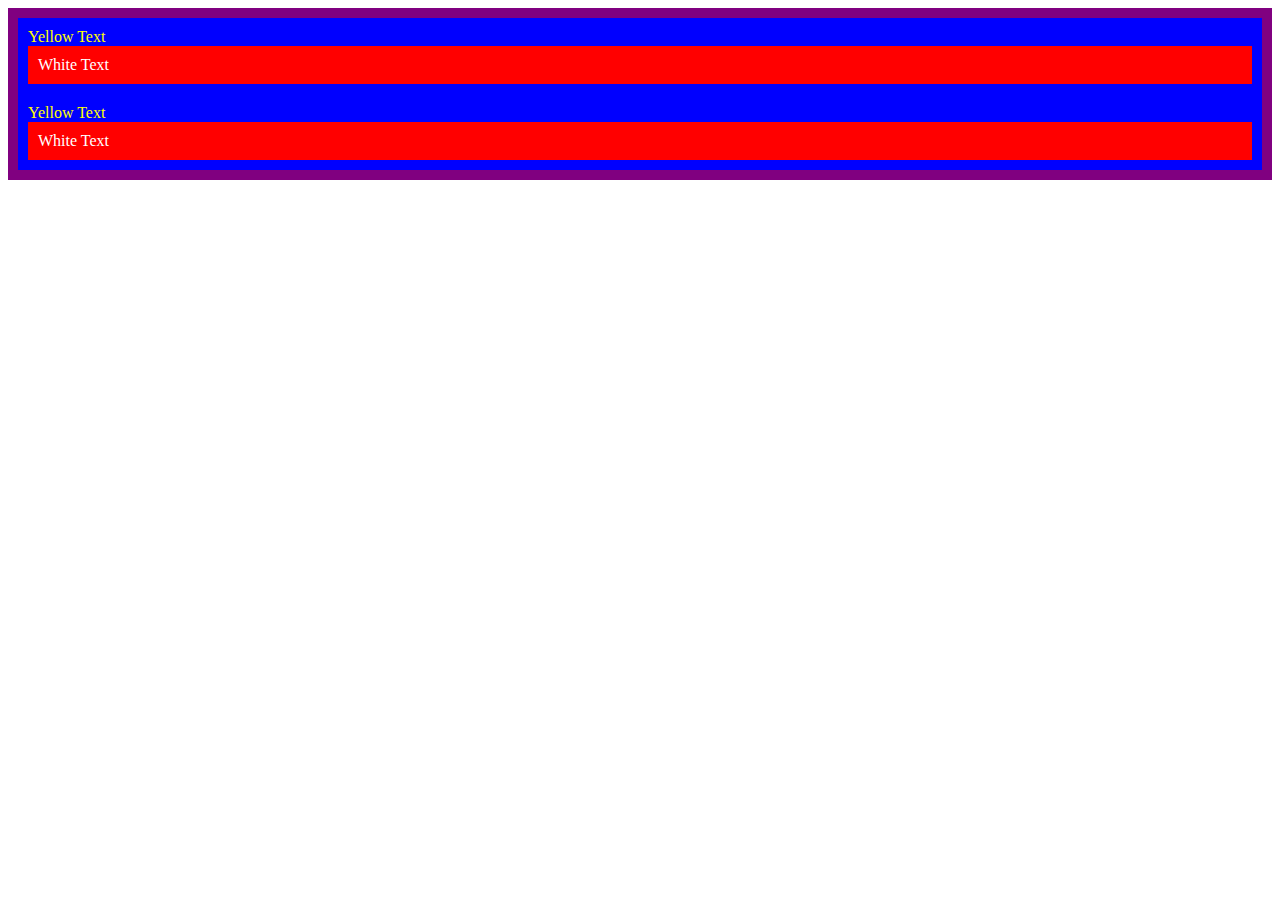
<file: cascade.html>
<!DOCTYPE html>
<html lang="en">

<head>
  <meta charset="UTF-8">
  <title>CSS Cascade</title>
  <link rel="stylesheet" href="/syle.css">
</head>

<body>
  <div id="outer-box" class="box">
    <div class="box">
      <p>Yellow Text</p>
      <div class="box inner-box">
        <p class="white-text">White Text</p>
      </div>
    </div>
    <div class="box">
      <p>Yellow Text</p>
      <div class="box inner-box">
        <p class="white-text">White Text</p>
      </div>
    </div>
  </div>
</body>

</html>
</file>
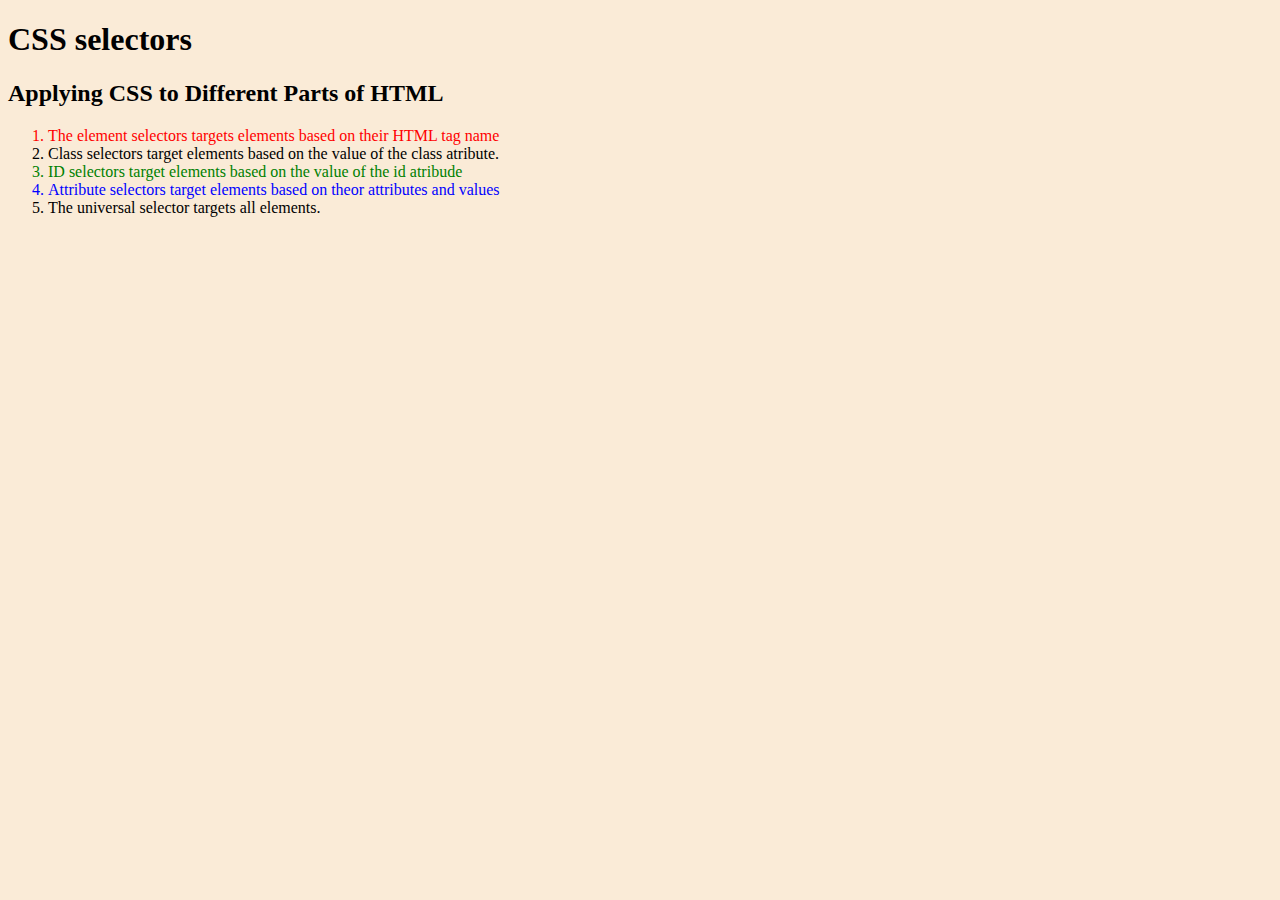
<file: css-selektori.html>
<!DOCTYPE html>
<html lang="en">
<head>
    <meta charset="UTF-8">
    <meta name="viewport" content="width=device-width, initial-scale=1.0">
    <title>Document</title>
</head>
<body>
    <style>
        body{
            background-color: antiquewhite;
        }
    
        li{
            color: red;  
        }
        .highlight {
            color: black;
        }
       #unique {
        color: green;  
       }
       li[value="4"] {
        color: blue
       }

       

    </style>
    <h1>CSS selectors</h1>
    <h2>Applying CSS to Different Parts of HTML</h2>
       <ol>
        <li>The element selectors targets elements based on their HTML tag name</li>
        <li class="highlight">Class selectors target elements based on the value of the class atribute.</li>
        <li id="unique">ID selectors target elements based on the value of the id atribude</li>
        <li value="4">Attribute selectors target elements based on theor attributes and values</li>
        <li class="highlight">The universal selector targets all elements.</li>
       </ol>
    
    
</body>
</html>
</file>
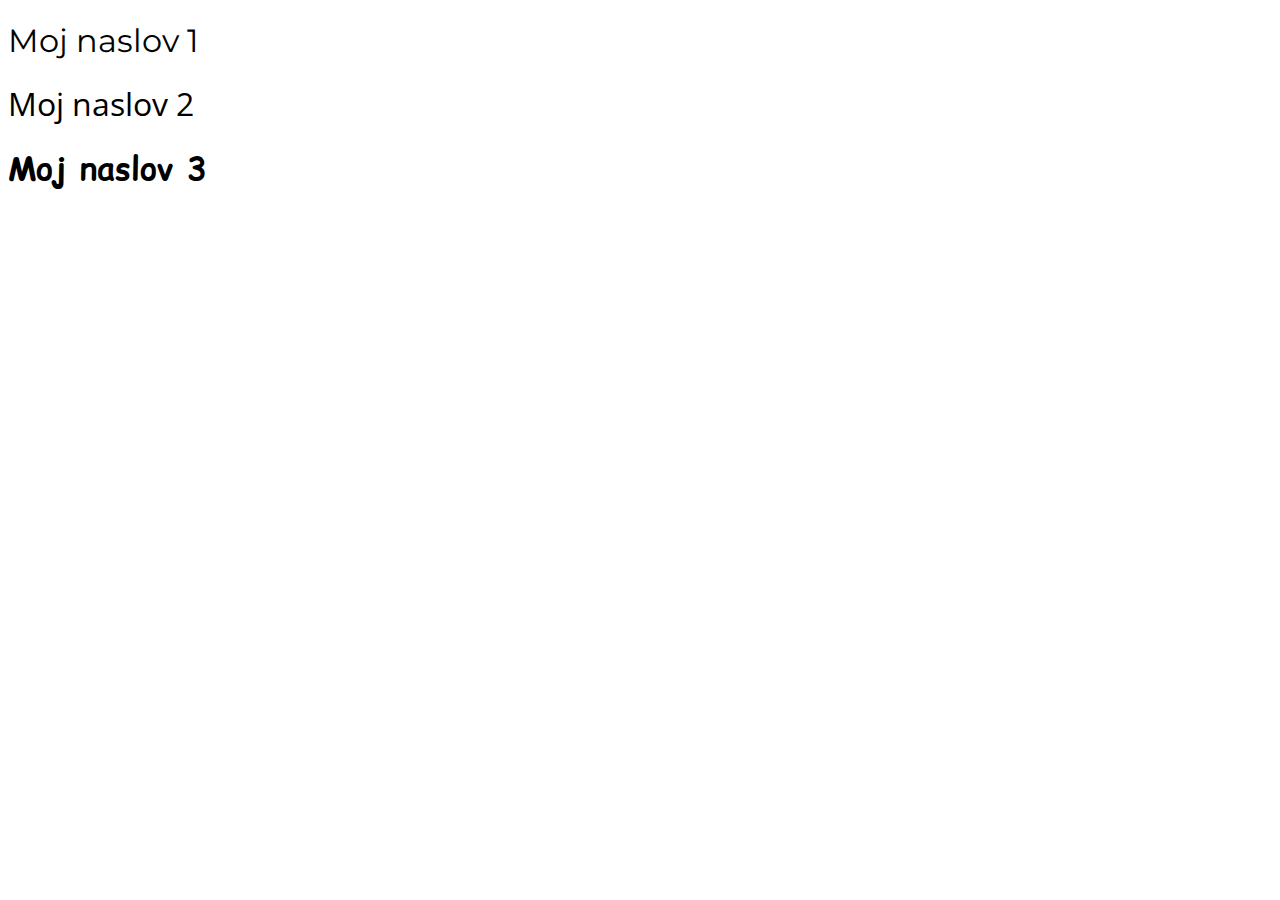
<file: vježba.html>
<!DOCTYPE html>
<html lang="en">
<head>
    <meta charset="UTF-8">
    <meta name="viewport" content="width=device-width>, initial-scale=1.0">
    <title>Document</title>
    <link rel="preconnect" href="https://fonts.googleapis.com">
    <link rel="preconnect" href="https://fonts.gstatic.com" crossorigin>
    <link href="https://fonts.googleapis.com/css2?family=Montserrat:ital,wght@0,100..900;1,100..900&family=Open+Sans:ital,wght@0,300..800;1,300..800&family=Tagesschrift&display=swap" rel="stylesheet">
    <style>
        .montserrat {
          font-family: "Montserrat", sans-serif;
          font-optical-sizing: auto;
          font-weight: normal;
          font-style: normal;
        }
    </style> 
    <link rel="preconnect" href="https://fonts.googleapis.com">
    <link rel="preconnect" href="https://fonts.gstatic.com" crossorigin>
    <link href="https://fonts.googleapis.com/css2?family=Comic+Relief:wght@400;700&family=Montserrat:ital,wght@0,100..900;1,100..900&family=Open+Sans:ital,wght@0,300..800;1,300..800&family=Tagesschrift&display=swap" rel="stylesheet">  
    <style>
        
        .open-sans {
            font-family: "Open Sans", sans-serif;
            font-optical-sizing: auto;
            font-weight:normal;
            font-style: normal;
            font-variation-settings:
            "wdth" 100;
        }
    </style>
<style>
    @font-face {
        font-family:"ComicRelief" ;
        src: url("novi_font/Comic_Relief/ComicRelief-Bold.ttf");
        font-weight: normal;
        font-style: normal;
    }
    .novi-font{
        font-family: "ComicRelief";
    }
</style>


</head>




<body>
    <h1 class="montserrat">
        Moj naslov 1
    </h1>

    <h1 class="open-sans">
        Moj naslov 2
    </h1>
    <h1 class="novi-font">
        Moj naslov 3
    </h1>
    
</body>
</html>
</file>
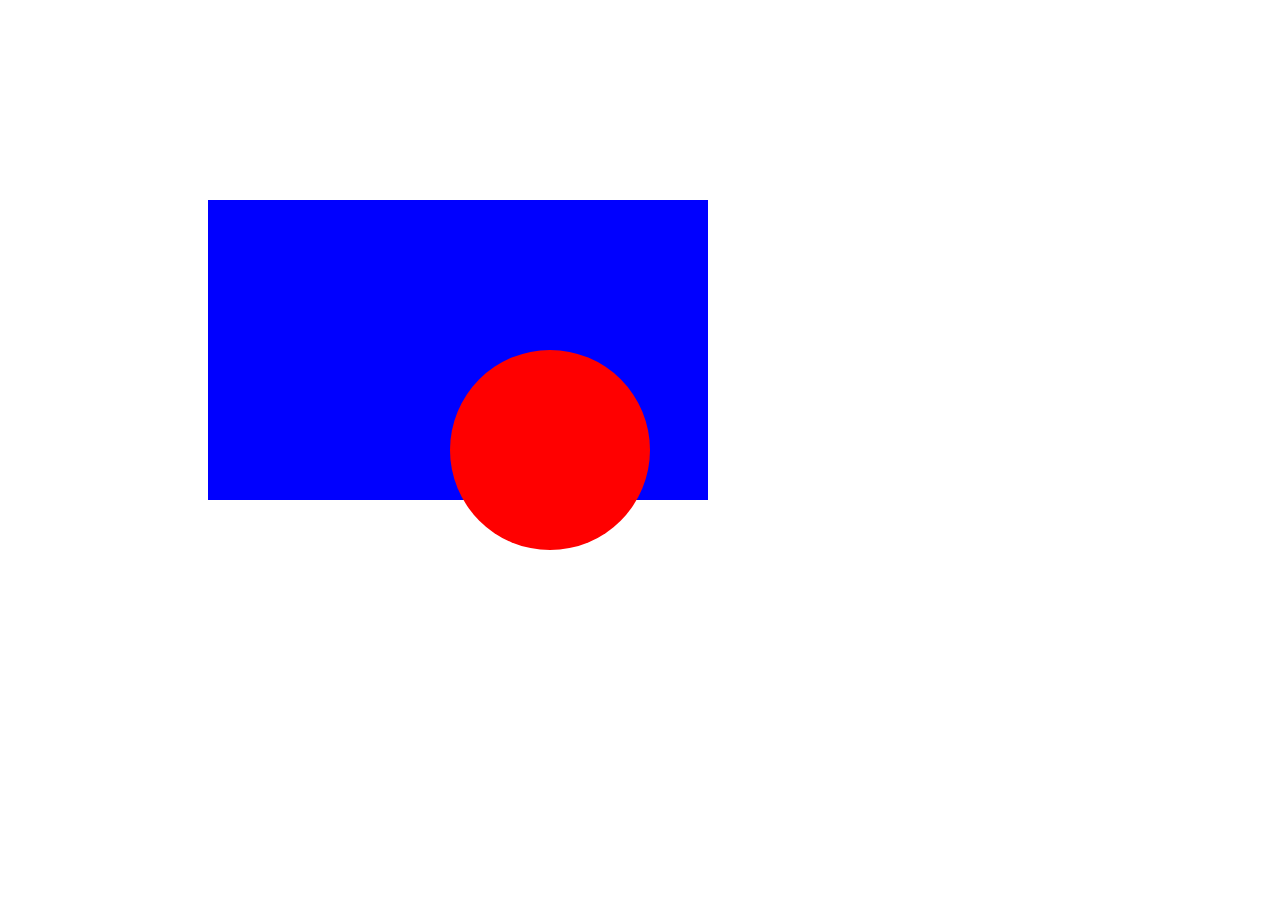
<file: 29.04/vježba_4.html>
<!DOCTYPE html>
<html>

<head>
  <title>CSS Positioning Exercise</title>
 <style>
    .blue-box {
    background-color: blue;
    margin-top: 200px;
    margin-left: 200px;
    width: 500px;
    height: 300px;
    }

    .red-circle{
    background-color: red;
    border-radius: 50%;
    width: 200px;
    height: 200px;
    position: absolute;
    left: 450px;
    top: 350px;
    }
 </style>

</head>

<body>
  <div class="blue-box">
    <div class="red-circle">
    </div>
  </div>

  <div></div>
  <div></div>

</body>

</html>
</file>
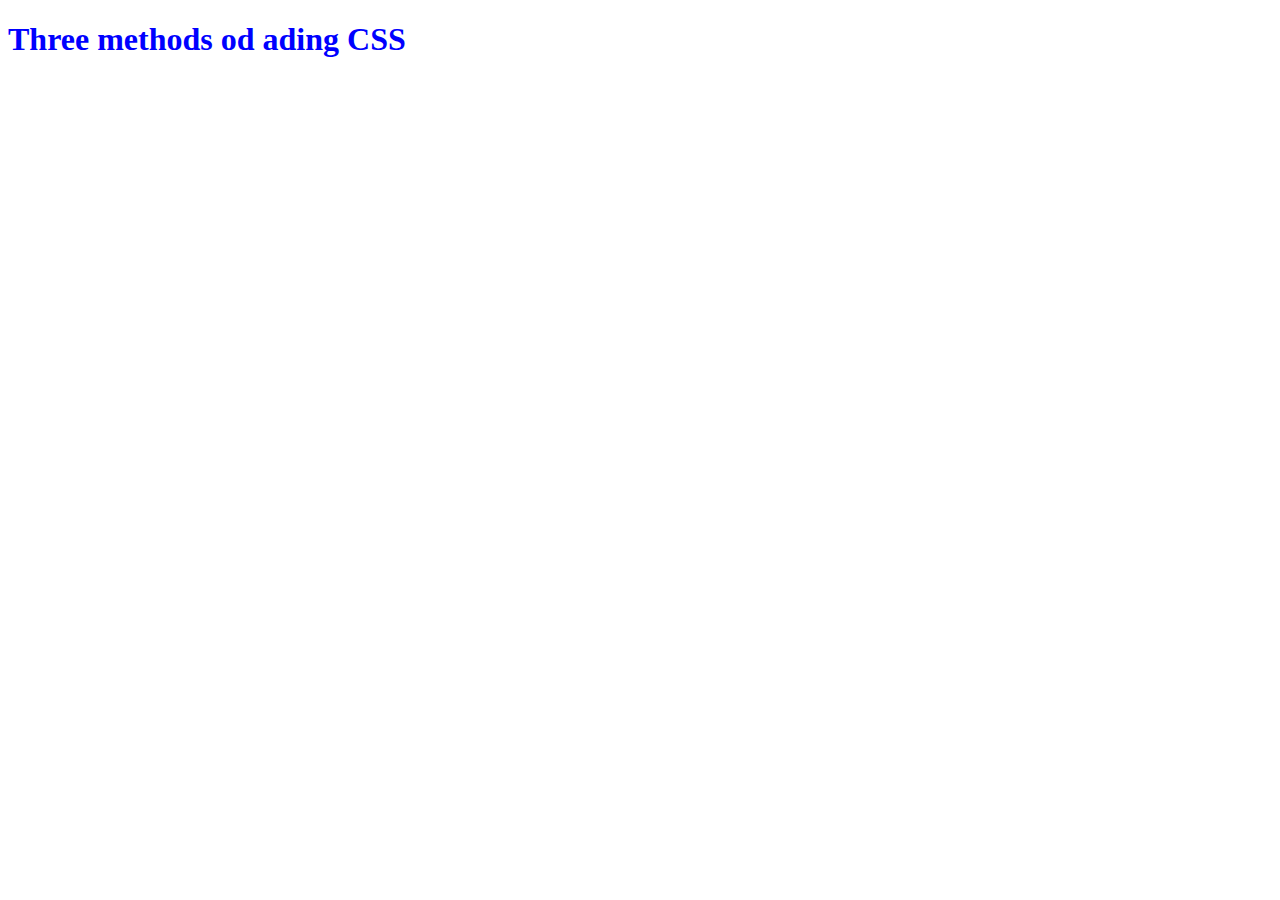
<file: adding CSS/inline.html>
<!DOCTYPE html>
<html lang="en">
<head>
    <meta charset="UTF-8">
    <meta name="viewport" content="width=device-width, initial-scale=1.0">
    <title>Document</title>
</head>
<body>
    <h1 style="color: blue"> Three methods od ading CSS</h1>
    
</body>
</html>
</file>
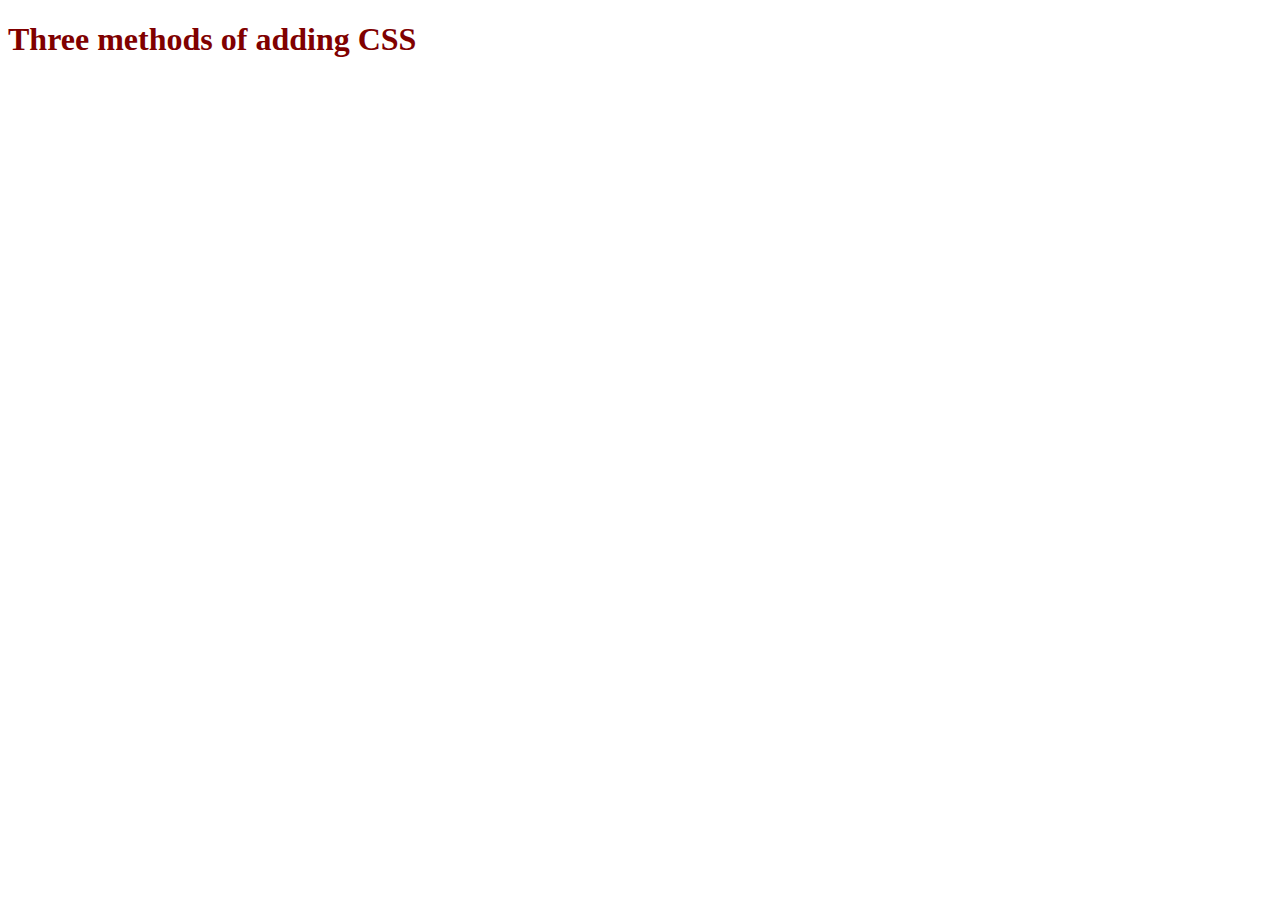
<file: adding CSS/internal.html>
<!DOCTYPE html>
<html lang="en">
<head>
    <meta charset="UTF-8">
    <meta name="viewport" content="width=device-width, initial-scale=1.0">
    <title>Document</title>
    <style>
         h1 {
            color: maroon;
        }
    </style>
</head>
<body>
    <h1>Three methods of adding CSS</h1>
    
</body>
</html>
</file>
<file: syle.css>
#outer-box {
    background-color: purple;
}
.box{
    padding: 10px;
    background-color: blue;
}
p{
    color: yellow;
    margin: 0
    ;
}
.inner-box {
    background-color: red;
}
/* .white-text { */
/* ili preko klase p, ili putem */
.inner-box > p{
    color: white;
}
p.poseban {
    color:black;
}
</file>
